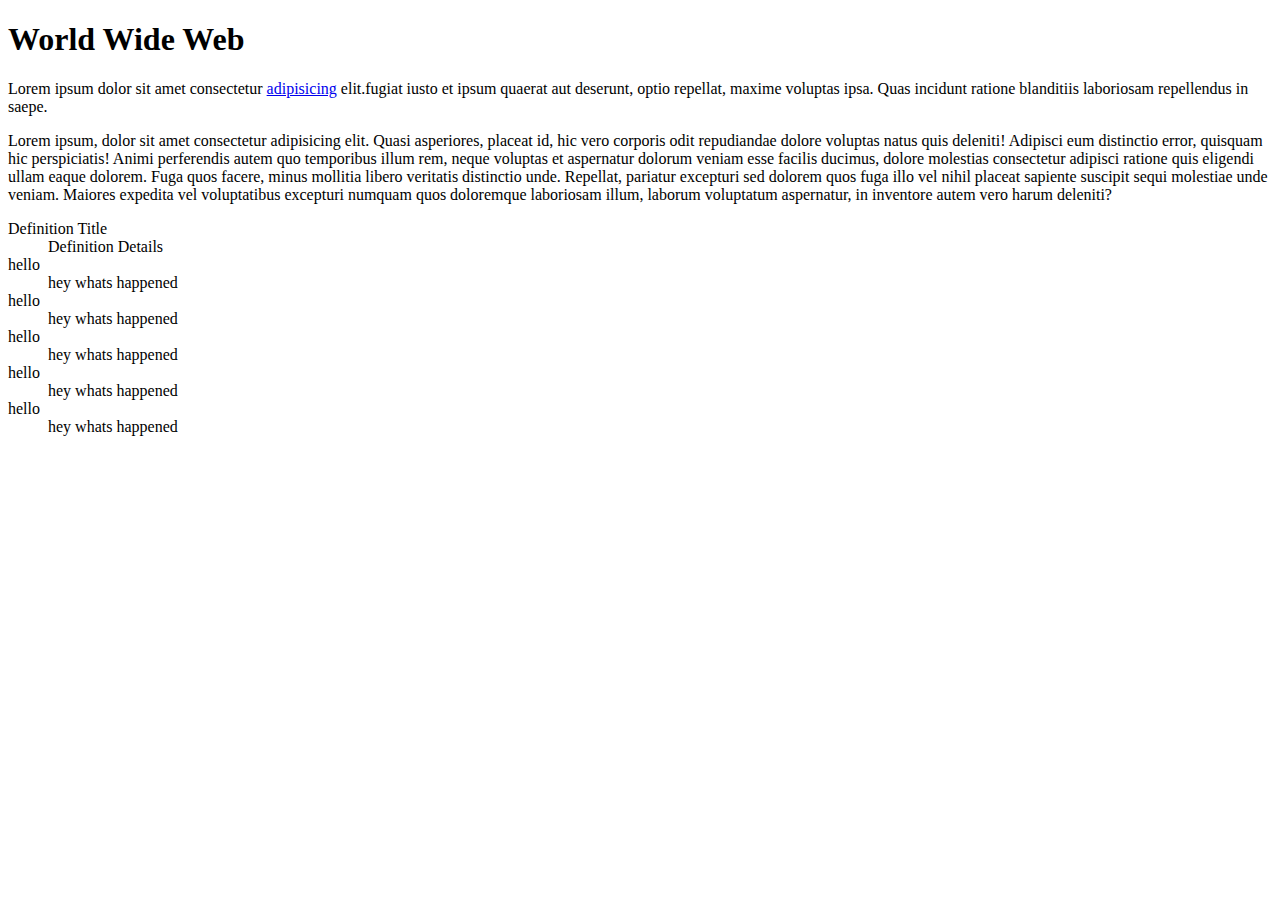
<file: index.html>
<!DOCTYPE html>
<html lang="en">

<head>
    <meta charset="UTF-8">
    <meta name="viewport" content="width=device-width, initial-scale=1.0">
    <title>World Wide Web</title>
</head>

<body>
    <h1>World Wide Web</h1>
    <p>Lorem ipsum dolor sit amet consectetur <a href="#">adipisicing</a> elit.fugiat iusto et ipsum quaerat aut
        deserunt, optio repellat, maxime voluptas ipsa. Quas incidunt ratione blanditiis laboriosam repellendus in
        saepe.</p>
    <p>Lorem ipsum, dolor sit amet consectetur adipisicing elit. Quasi asperiores, placeat id, hic vero corporis odit
        repudiandae dolore voluptas natus quis deleniti! Adipisci eum distinctio error, quisquam hic perspiciatis! Animi
        perferendis autem quo temporibus illum rem, neque voluptas et aspernatur dolorum veniam esse facilis ducimus,
        dolore molestias consectetur adipisci ratione quis eligendi ullam eaque dolorem. Fuga quos facere, minus
        mollitia libero veritatis distinctio unde. Repellat, pariatur excepturi sed dolorem quos fuga illo vel nihil
        placeat sapiente suscipit sequi molestiae unde veniam. Maiores expedita vel voluptatibus excepturi numquam quos
        doloremque laboriosam illum, laborum voluptatum aspernatur, in inventore autem vero harum deleniti?</p>
    <dl>
        <dt>Definition Title</dt>
        <dd>Definition Details </dd>
        <dt>hello</dt>
        <dd>hey whats happened</dd>
        <dt>hello</dt>
        <dd>hey whats happened</dd>
        <dt>hello</dt>
        <dd>hey whats happened</dd>
        <dt>hello</dt>
        <dd>hey whats happened</dd>
        <dt>hello</dt>
        <dd>hey whats happened</dd>

    </dl>
</body>

</html>
</file>
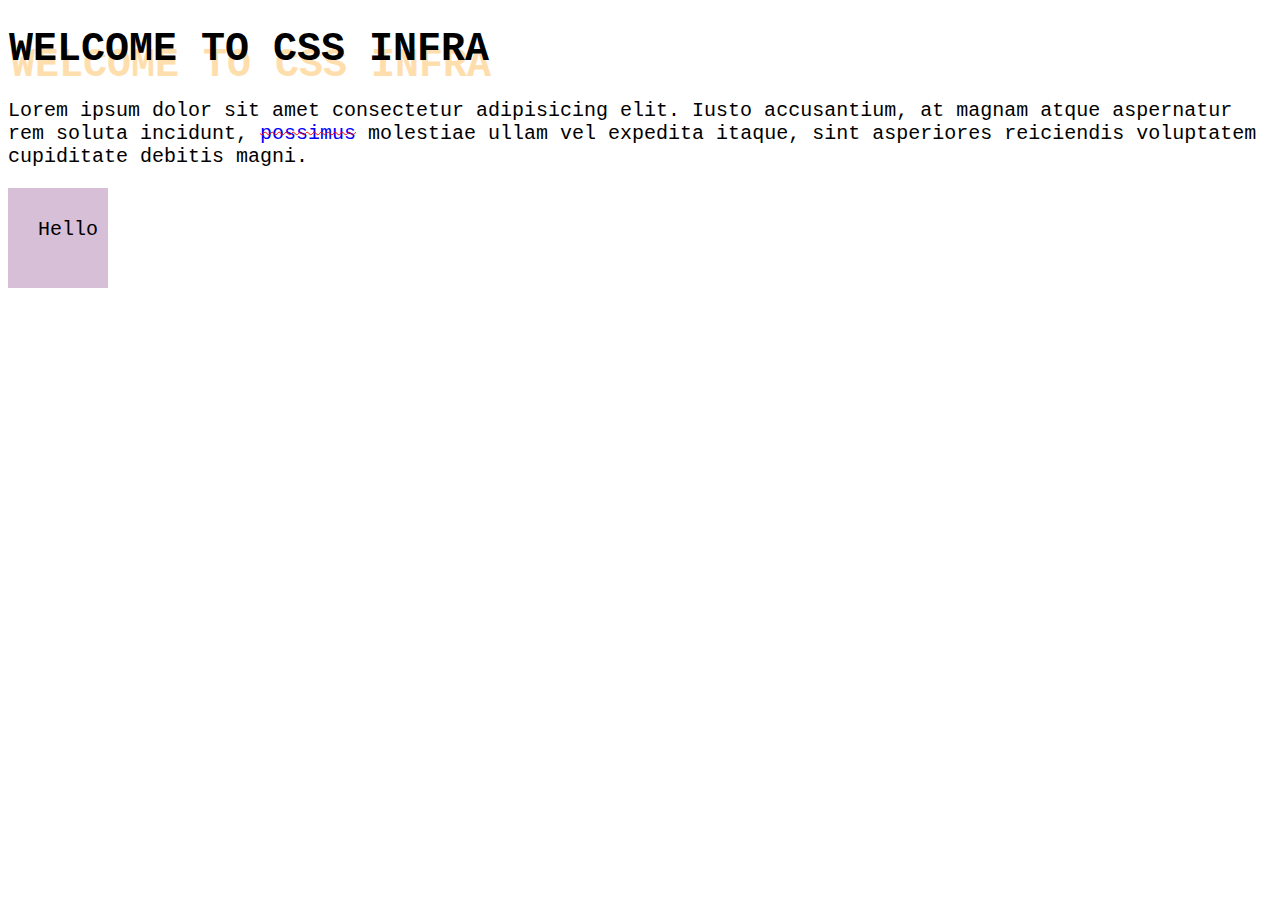
<file: box-model/index.html>
<!DOCTYPE html>
<html lang="en">

<head>
    <meta charset="UTF-8">
    <meta name="viewport" content="width=device-width, initial-scale=1.0">
    <title>Document</title>
    <link rel="stylesheet" href="style.css">
</head>

<body>
    <h1>Welcome to css infra</h1>
    <p>Lorem ipsum dolor sit amet consectetur adipisicing elit. Iusto accusantium, at magnam atque aspernatur rem soluta
        incidunt,
        <span id="word">possimus</span> molestiae ullam vel expedita itaque, sint asperiores reiciendis voluptatem
        cupiditate
        debitis
        magni.
    </p>
    <div id="box">Hello</div>
</body>

</html>
</file>
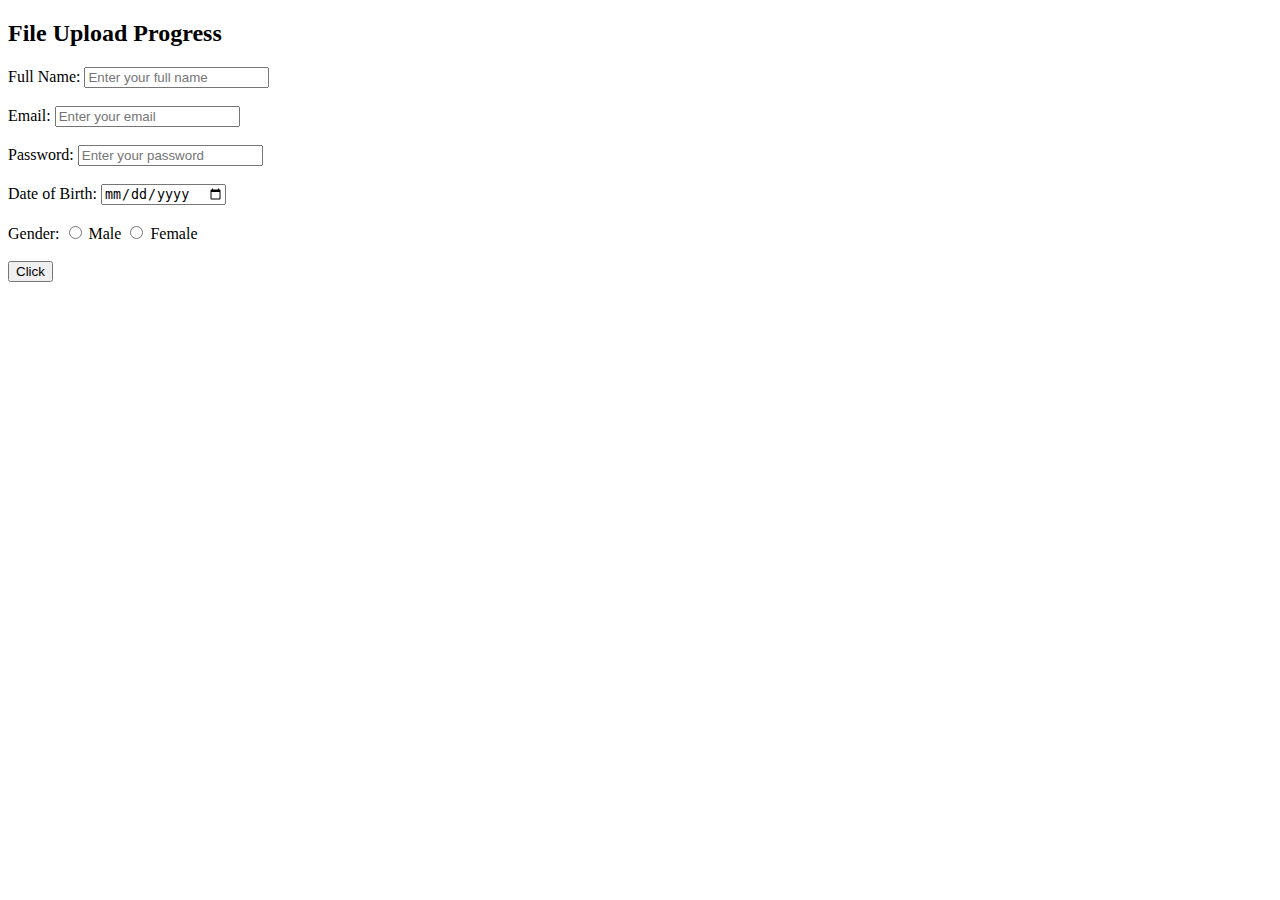
<file: forms/index.html>
<!DOCTYPE html>
<html lang="en">

<head>
    <meta charset="UTF-8">
    <meta name="viewport" content="width=device-width, initial-scale=1.0">
    <title>Document</title>
</head>

<body>
    <h2>File Upload Progress</h2>



    <!-- Text Input -->
    Full Name: <input type="text" name="fullname" placeholder="Enter your full name"><br><br>

    <!-- Email Input -->
    Email: <input type="email" name="email" placeholder="Enter your email"><br><br>

    <!-- Password Input -->
    Password: <input type="password" name="password" placeholder="Enter your password"><br><br>

    <!-- Date Input -->
    Date of Birth: <input type="date" name="dob"><br><br>

    <!-- Gender Radio Buttons -->
    Gender:
    <input type="radio" name="gender" value="male"> Male
    <input type="radio" name="gender" value="female"> Female<br><br>

    <!-- Checkbox
        <input type="checkbox" name="terms" value="agree" > I agree to the terms and conditions<br><br> -->

    <!-- Submit Button -->
    <input type="submit" value="Click">

    </form>
</body>

</html>
</file>
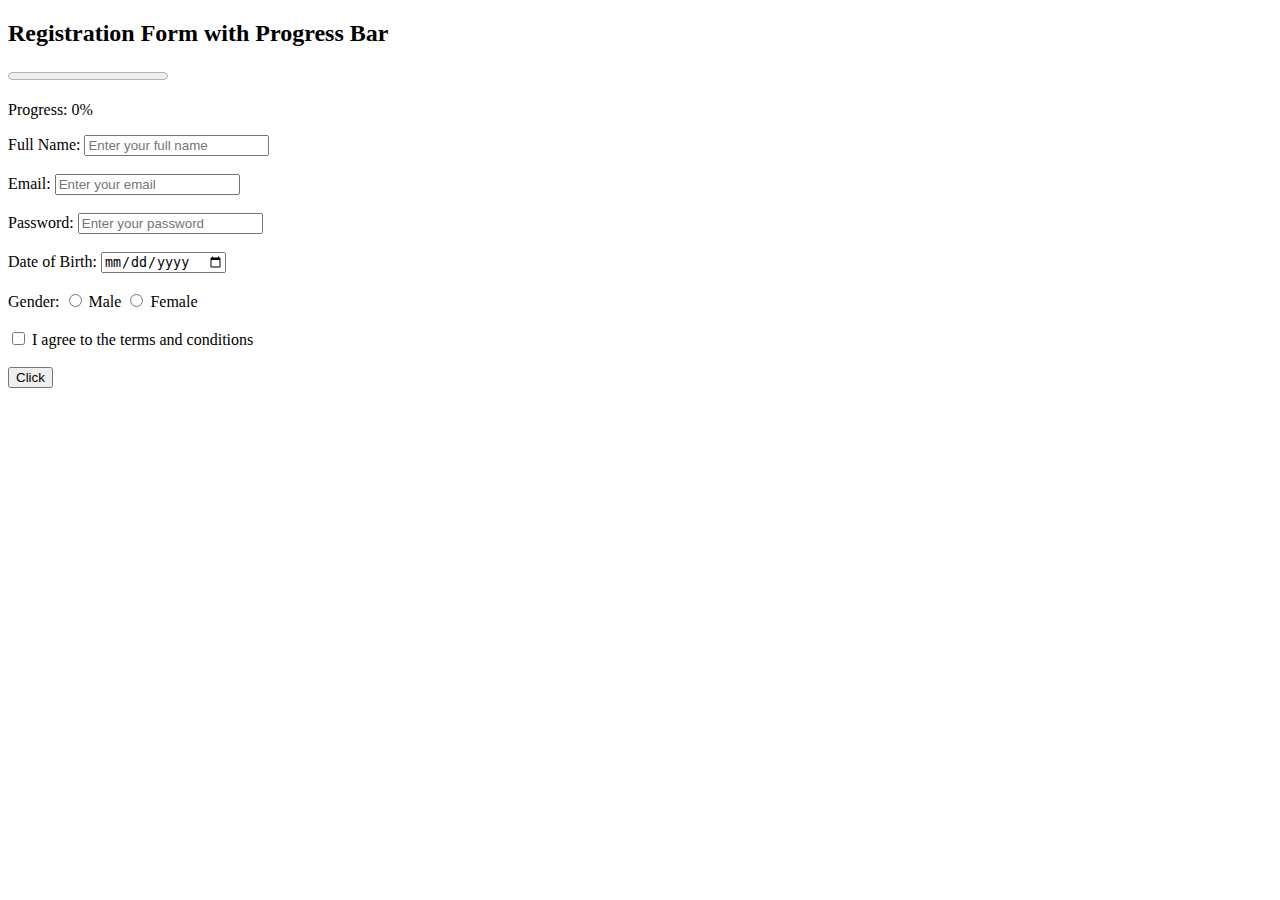
<file: forms_with_progress_bar/index.html>
<!DOCTYPE html>
<html lang="en">

<head>
    <meta charset="UTF-8">
    <meta name="viewport" content="width=device-width, initial-scale=1.0">
    <title>Document</title>
</head>

<body>

    <h2>Registration Form with Progress Bar</h2>


    <!-- Progress Bar -->
    <progress id="progressBar" value="0" max="100"></progress>
    <p>Progress: <span id="progressValue">0%</span></p>


    <form id="registrationForm">
        Full Name: <input type="text" name="fullname" placeholder="Enter your full name" required><br><br>
        Email: <input type="email" name="email" placeholder="Enter your email" required><br><br>
        Password: <input type="password" name="password" placeholder="Enter your password" required><br><br>
        Date of Birth: <input type="date" name="dob" required><br><br>
        Gender:
        <input type="radio" name="gender" value="male"> Male
        <input type="radio" name="gender" value="female"> Female<br><br>
        <input type="checkbox" name="terms" required> I agree to the terms and conditions<br><br>
        <input type="button" value="Click">
    </form>



    <script>
        const form = document.getElementById('registrationForm');
        const progressBar = document.getElementById('progressBar');
        const progressValue = document.getElementById('progressValue');

        // Total number of required fields in the form
        const totalFields = form.querySelectorAll('[required]').length;

        // Event listener to check input change
        form.addEventListener('input', updateProgress);

        function updateProgress() {
            let filledFields = 0;

            // Check each required field and see if it has a value
            form.querySelectorAll('[required]').forEach(input => {
                if (input.type === 'radio') {
                    if (form.querySelector(`input[name=${input.name}]:checked`)) {
                        filledFields++;
                    }
                } else if (input.type === 'checkbox') {
                    if (input.checked) {
                        filledFields++;
                    }
                } else {
                    if (input.value.trim() !== '') {
                        filledFields++;
                    }
                }
            });

            // Calculate progress as a percentage
            const progress = (filledFields / totalFields) * 100;

            // Update the progress bar and the text
            progressBar.value = progress;
            progressValue.textContent = `${Math.round(progress)}%`;
        }
    </script>

</body>

</html>
</file>
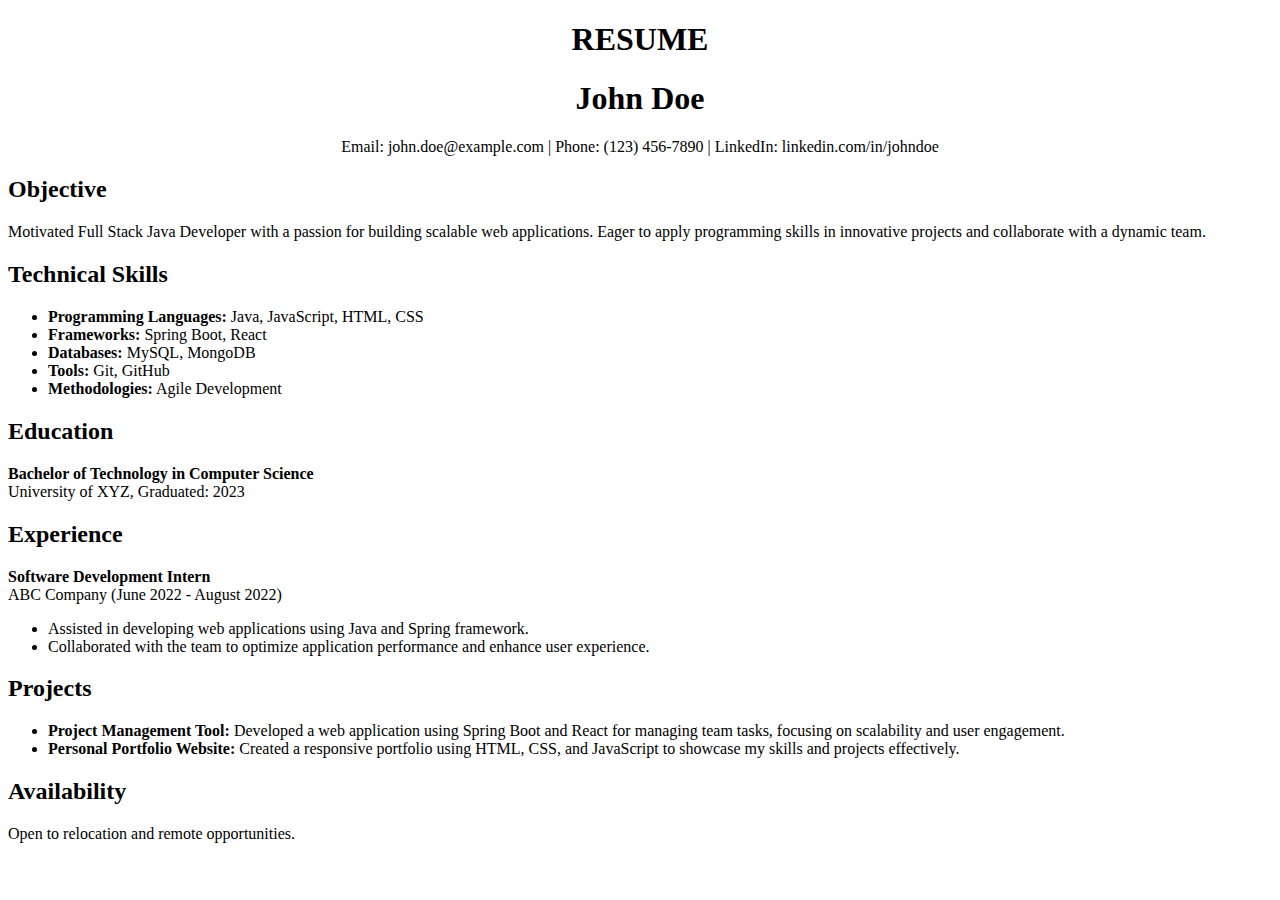
<file: Resume/index.html>
<!DOCTYPE html>
<html lang="en">
<head>
    <meta charset="utf-8">
    <meta name="viewport" content="width=device-width">
    <title>Resume - Full Stack Java Developer</title>
</head>
<body>

<header>
     
    <h1 align ="center">RESUME</h1>
    <h1 align ="center">John Doe</h1>
    <p align ="center">Email: john.doe@example.com | Phone: (123) 456-7890 | LinkedIn: linkedin.com/in/johndoe</p>
</header>

<div>

    <section>
        <h2>Objective</h2>
        <p>Motivated Full Stack Java Developer with a passion for building scalable web applications. Eager to apply programming skills in innovative projects and collaborate with a dynamic team.</p>
    </section>

    <section>
        <h2>Technical Skills</h2>
        <ul>
            <li><strong>Programming Languages:</strong> Java, JavaScript, HTML, CSS</li>
            <li><strong>Frameworks:</strong> Spring Boot, React</li>
            <li><strong>Databases:</strong> MySQL, MongoDB</li>
            <li><strong>Tools:</strong> Git, GitHub</li>
            <li><strong>Methodologies:</strong> Agile Development</li>
        </ul>
    </section>

    <section>
        <h2>Education</h2>
        <p><strong>Bachelor of Technology in Computer Science</strong><br>
        University of XYZ, Graduated: 2023</p>
    </section>

    <section>
        <h2>Experience</h2>
        <p><strong>Software Development Intern</strong><br>
        ABC Company (June 2022 - August 2022)</p>
        <ul>
            <li>Assisted in developing web applications using Java and Spring framework.</li>
            <li>Collaborated with the team to optimize application performance and enhance user experience.</li>
        </ul>
    </section>

    <section>
        <h2>Projects</h2>
        <ul>
            <li><strong>Project Management Tool:</strong> Developed a web application using Spring Boot and React for managing team tasks, focusing on scalability and user engagement.</li>
            <li><strong>Personal Portfolio Website:</strong> Created a responsive portfolio using HTML, CSS, and JavaScript to showcase my skills and projects effectively.</li>
        </ul>
    </section>

    <section>
        <h2>Availability</h2>
        <p>Open to relocation and remote opportunities.</p>
    </section>

</div>

</body>
</html>
</file>
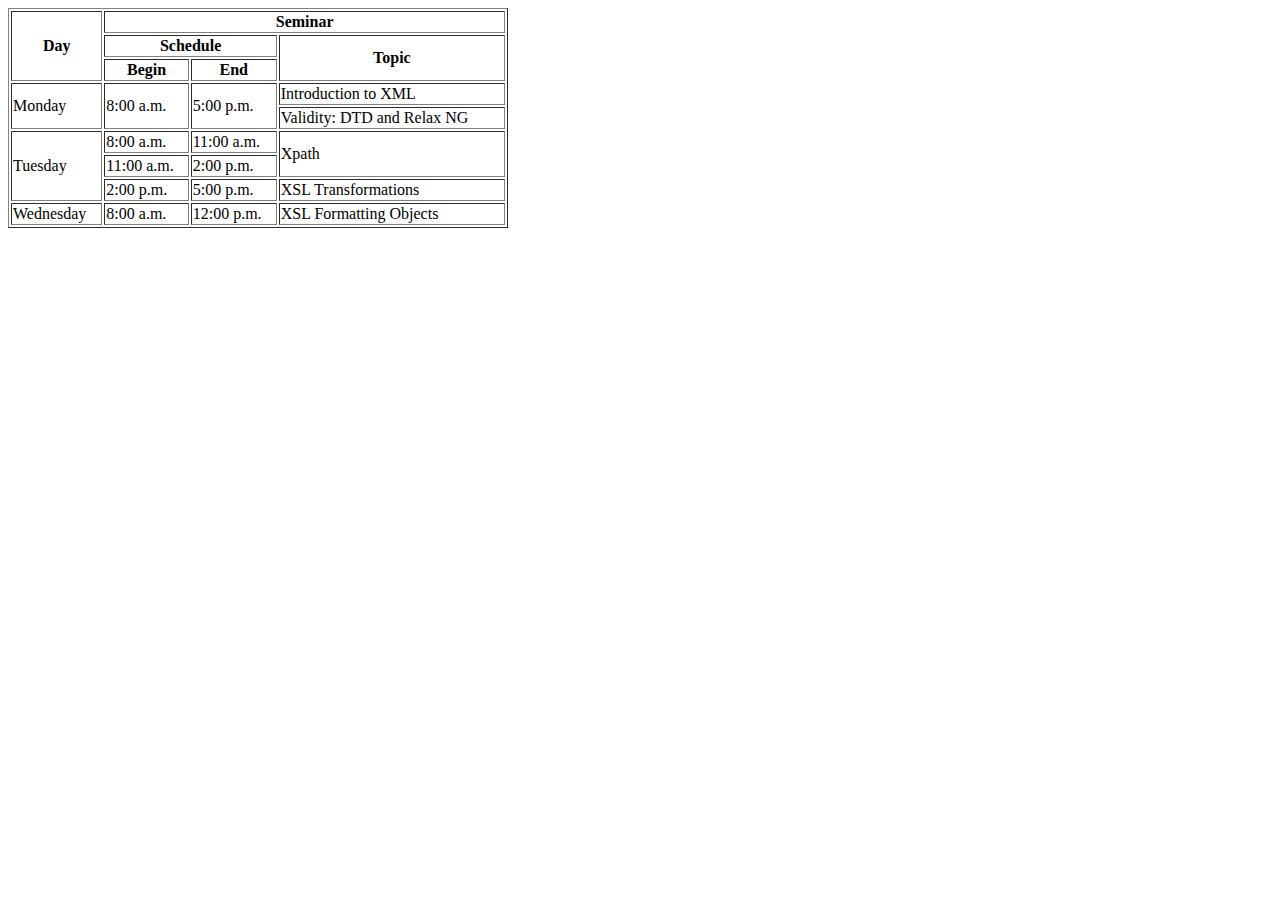
<file: tables/index.html>
<!DOCTYPE html>
<html lang="en">

<head>
    <meta charset="UTF-8">
    <meta name="viewport" content="width=device-width, initial-scale=1.0">
    <title>Document</title>
</head>

<body>
    <!-- <div>
        <address><strong>Address : </strong>Lorem ipsum dolor sit amet consectetur adipisicing elit.
            Quis ipsum minus eos accusamus maxime illum minima
            maiores dolorem ratione vero? Soluta iure nemo eaque ad rep
            udiandae tempore fuga, velit eligendi?</address>
    </div> -->
    <!-- <table border="1" width="400">
        <tr>
            <td rowspan="2" colspan="2">r1c1</td>
            <td>r1c2</td>
            <td>r1c3</td>
            <td>r1c4</td>
            <td>r1c5</td>
            <td>r1c6</td>
        </tr>
        <tr>
            <td>r2c1</td>
            <td>r2c2</td>
            <td>r2c3</td>
            <td>r2c4</td>
            <td>r2c5</td>
            <td>r2c6</td>
        </tr>
        <tr>
            <td colspan="2">r3c1</td>
            <td>r3c2</td>
            <td>r3c3</td>
            <td>r3c4</td>
            <td>r3c5</td>
            <td>r3c6</td>
        </tr>
        <tr>
            <td>r4c1</td>
            <td colspan="2">r4c2</td>
            <td>r4c3</td>
            <td>r4c4</td>
            <td>r4c5</td>
            <td>r4c6</td>
        </tr>
        <tr>
            <td colspan="2" rowspan="2">r5c1</td>
            <td rowspan="2">r5c2</td>
            <td>r5c3</td>
            <td>r5c4</td>
            <td>r5c5</td>
            <td>r5c6</td>
        </tr>
        <tr>
            <td>r6c1</td>
            <td>r6c2</td>
            <td>r6c3</td>
            <td>r6c4</td>
            <td>r6c5</td>
            <td>r6c6</td>
        </tr>
    </table> -->

    <!-- <table border="1">
        <tr>
            <td>r1c1</td>
            <td colspan="2">r1c2</td>
            <td>r1c4</td>
            <td rowspan="2">r1c5</td>
        </tr>
        <tr>
            <td rowspan="2">r2c1</td>
            <td colspan="2">r2c3</td>
            <td>r2c4</td>
        </tr>
        <tr>
            <td rowspan="2">r3c2</td>
            <td rowspan="2">r3c4</td>
            <td rowspan="2">r3c5</td>
            <td rowspan="2">r3c6</td>
        </tr>
        <tr>
            <td>r4c1</td>
            <td colspan="2">r4c2</td>
        </tr>
        <tr>
            <td rowspan="2">r5c1</td>
            <td>r5c2</td>
            <td>r5c3</td>
            <td rowspan="2">r5c4</td>
            <td>r5c5</td>
        </tr>
        <tr>
            <td colspan="2">r6c2</td>
            <td>r6c5</td>
        </tr> -->
    <!-- </table> -->

    <!-- <table border="1" width="300">
        <tr>
            <td>english</td>
            <td>hindi</td>
            <td>maths</td>
            <td>science</td>
            <td>sst</td>
            <td>economics</td>
        </tr>
        <tr>
            <td>5</td>
            <td></td>
            <td></td>
            <td></td>
            <td></td>
            <td></td>
        </tr>
        <tr>
        </tr>
        <tr></tr>
        <tr></tr>
        <tr></tr>
    </table> -->

    <!-- <table border="1">
        <tr>
            <th colspan="6">Time Table</th>
        </tr>
        <tr>
            <th rowspan="6">Hours</th>
            <th>Mon</th>
            <th>Tue</th>
            <th>wed</th>
            <th>Thu</th>
            <th>Fri</th>
        </tr>
        <tr>
            <td>science</td>
            <td>maths</td>
            <td>science</td>
            <td>maths</td>
            <td>arts</td>
        </tr>
        <tr>
            <td>science</td>
            <td>maths</td>
            <td>science</td>
            <td>maths</td>
            <td>arts</td>
        </tr>
        <tr>
            <th colspan="5">lunch</th>
        </tr>
        <tr>
            <td>science</td>
            <td>maths</td>
            <td>science</td>
            <td>maths</td>
            <td rowspan="2">project</td>
        </tr>
        <tr>
            <td>science</td>
            <td>maths</td>
            <td>science</td>
            <td>maths</td>
        </tr>
    </table> -->

    <!-- <table border="1" width="300">
        <tr>
            <th colspan="6">Time table</th>
        </tr>
        <tr>
            <th rowspan="6">Hours</th>
            <th>Mon</th>
            <th>Tue</th>
            <th>Wed</th>
            <th>Thu</th>
            <th>Fri</th>

        </tr>
        <tr>
            <td>science</td>
            <td>maths</td>
            <td>science</td>
            <td>maths</td>
            <td>arts</td>

        </tr>
        <tr>
            <td>science</td>
            <td>maths</td>
            <td>science</td>
            <td>maths</td>
            <td>arts</td>

        </tr>
        <tr>
            <th colspan="5">lunch</th>
        </tr>
        <tr>
            <td>science</td>
            <td>maths</td>
            <td>science</td>
            <td>maths</td>
            <td rowspan="2">projects</td>
        </tr>
        <tr>
            <td>science</td>
            <td>maths</td>
            <td>science</td>
            <td>maths</td>

        </tr>

    </table> -->


    <!-- 
    <table border="1">

        <tr>
            <td colspan="2" rowspan="2">r1c1</td>
            <td>r1c2</td>
            <td>r1c3</td>
        </tr>
        <tr>
            <td>r2c1</td>
            <td>r2c2</td>
            <td>r2c3</td>
        </tr>
        <tr>
            <td colspan="">r3c1</td>
            <td>r3c2</td>
            <td>r3c3</td>
        </tr>

    </table> -->


    <!-- <table border="1" cellpadding="10" cellspacing="0">
        <tr>
            <td rowspan="2">Row 1, Col 1 (spans 2 rows)</td>
            <td colspan="2">Row 1, Col 2 and 3 (spans 2 columns)</td>
            <td>Row 1, Col 4</td>
        </tr>
        <tr>
            <td>Row 2, Col 2</td>
            <td>Row 2, Col 3</td>
            <td rowspan="2">Row 2 and 3, Col 4 (spans 2 rows)</td>
        </tr>
        <tr>
            <td>Row 3, Col 1</td>
            <td colspan="2">Row 3, Col 2 and 3 (spans 2 columns)</td>
        </tr>
        <tr>
            <td colspan="4">Row 4 (spans 4 columns)</td>
        </tr> -->
    <!-- </table> -->


    <table border="1" width="500px">
        <tr>
            <th rowspan="3">Day</th>
            <th colspan="3">Seminar</th>
        </tr>
        <tr>
            <th colspan="2">Schedule</th>
            <th rowspan="2">Topic</th>
        </tr>
        <tr>
            <th>Begin</th>
            <th>End</th>
        </tr>
        <tr>
            <td rowspan="2">Monday</td>
            <td rowspan="2">8:00 a.m.</td>
            <td rowspan="2">5:00 p.m.</td>
            <td>Introduction to XML</td>
        </tr>
        <tr>
            <td>Validity: DTD and Relax NG</td>
        </tr>
        <tr>
            <td rowspan="3">Tuesday</td>
            <td>8:00 a.m.</td>
            <td>11:00 a.m.</td>
            <td rowspan="2">Xpath</td>
        </tr>
        <tr>
            <td>11:00 a.m.</td>
            <td>2:00 p.m.</td>

        </tr>
        <tr>
            <td>2:00 p.m.</td>
            <td>5:00 p.m.</td>
            <td rowspan="1.5">XSL Transformations</td>
        </tr>
        <tr>
            <td>Wednesday</td>
            <td>8:00 a.m.</td>
            <td>12:00 p.m.</td>
            <td>XSL Formatting Objects</td>
        </tr>

    </table>
</body>

</html>
</file>
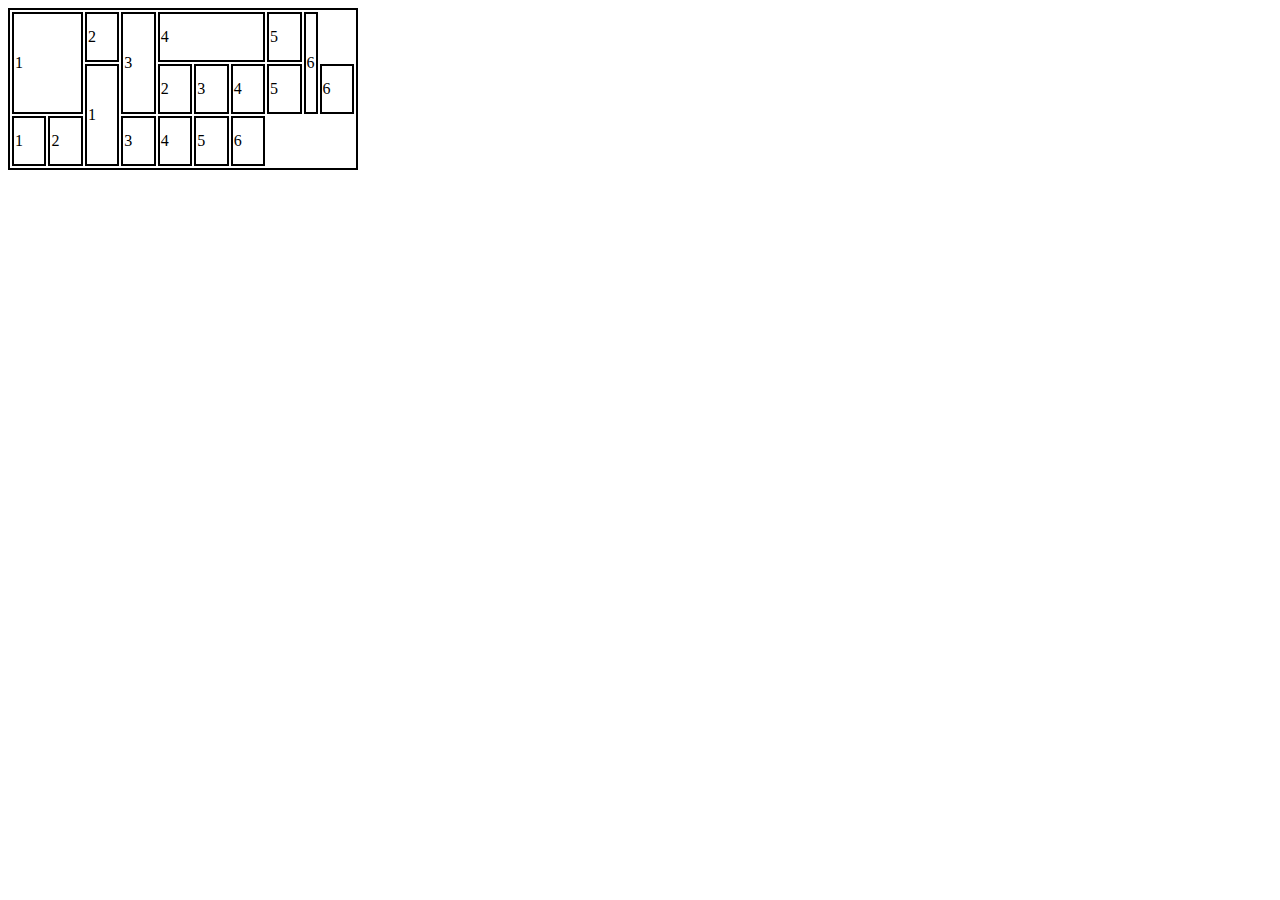
<file: tables/me.html>
<html lang="en">

<head>
    <meta charset="UTF-8">
    <meta name="viewport" content="width=device-width, initial-scale=1.0">
    <title>Document</title>
    <style>
        table,
        tr,
        td {
            border: 2px solid;
            width: 350px;
            height: 50px;
        }
    </style>
</head>

<body>
    <table>
        <tr>
            <td colspan="2" rowspan="2">1</td>
            <td colspan="1">2</td>
            <td rowspan="2">3</td>
            <td colspan="3" rowspan="1">4</td>
            <td>5</td>
            <td colspan="2" rowspan="2">6</td>
        </tr>

        <tr>
            <td rowspan="2">1</td>
            <td>2</td>
            <td>3</td>
            <td>4</td>
            <td>5</td>
            <td>6</td>
        </tr>
        <tr>
            <td>1</td>
            <td>2</td>
            <td>3</td>
            <td>4</td>
            <td>5</td>
            <td>6</td>
        </tr>
    </table>
</body>

</html>
</file>
<file: box-model/style.css>
#box {
    background-color: thistle;
    height: 100px;
    width: 100px;
    padding: 30px 30px;
    box-sizing: border-box;


}

body {
    font-family: 'Courier New', Courier, monospace;
    font-size: 20px;

}

#word {
    text-decoration: line-through wavy red 1px;
    color: blue;
}

h1 {
    text-transform: uppercase;
    text-shadow: 2px 1rem navajowhite;
    text-overflow: initial;
    text-indent: 1px;
}

/* box-sizing :border-box;
when we use this 
omitt the effect of padding */


/* there are so many units



we can define our website multiple units like

px - pixel (it is a smallest unit)
      don't in div

vh/vw - visible width or visible height

em - enumerated value 
it always takes x times of parents font size 

rem - root enumerated value 
      by default 16px

      1rem = 16px

% - you can also share unit as %.


 */





/* there are many fonts in the fonts library 
 
 serif 


 sans-serif 


 monospace 


 cursive


 fanatsy 


 
 */
</file>
